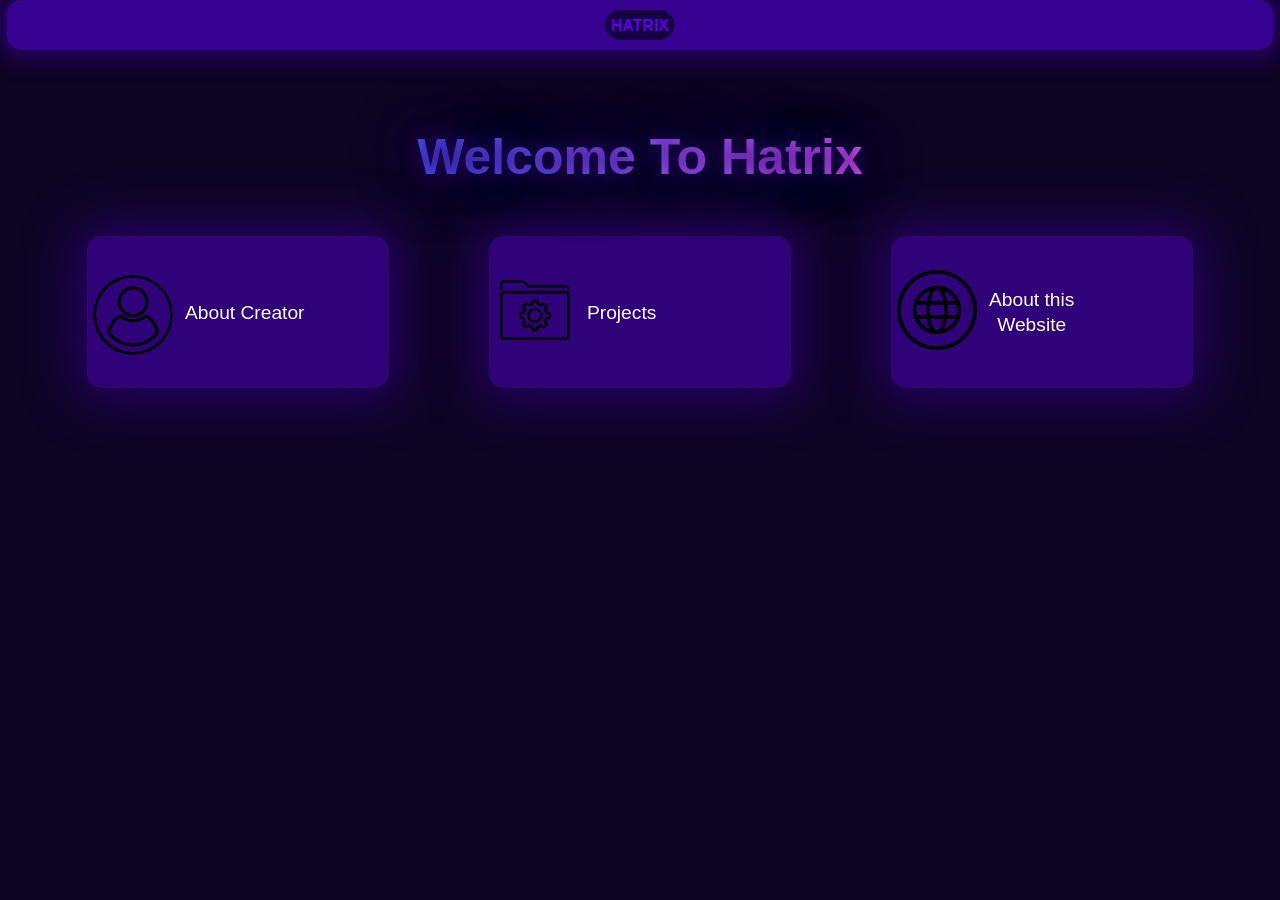
<file: index.html>
<!doctype html>
<html lang="en">
  <head>
    <meta charset="UTF-8" />
    <meta name="viewport" content="width=device-width, initial-scale=1.0" />
    <title>Hatrix</title>
     <meta
    name="description"
    content="Hatrix is a website of a overview of Hacktro and his Projects"
    />
    <link rel="stylesheet" href="styles/general.css">
    <link rel="stylesheet" href="styles/header.css">
    <link rel="stylesheet" href="styles/infoboxes.css">
    <link rel="stylesheet" href="styles/headtext.css">
  </head>
  <body>
    <div class="titlebar">
      <div class="someicon1">
        <div></div>
        <div></div>
      </div>
      <div style="flex: 1" class="title">
       <a href="index.html" class="titletext">HATRIX</a>
      </div>
      <div class="someicon2">
        <div></div>
        <div></div>
      </div>
    </div>

    <div class="pageheadtextbox">
      <p class="headtext">Welcome&nbsp;To Hatrix</p>
    </div>

<div class="infoboxes">
      <a href="selfinfo.html" class="selfinfobox">
          <div class="selfinfo">
            <div class="pfp">
              <img class="pfp-image" src="images/user.png" alt="profilepic" />
            </div>
            <div class="info">
              <p class="infotextprojectbox">About&nbsp;Creator</p>
            </div>
          </div>
      </a>


      <a href="projectinfo.html" class="projectinfobox">
        <div class="selfinfo">
          <div class="projectsicon">
          <img class="projectsicon-image" src="images/projectsicon.png">
        </div>
        <div class="info">
          <p class="infotextprojectbox">Projects</p>
        </div>
        </div>
      </a>

      <a href="thiswebinfo.html" class="thiswebinfo">
        <div class="selfinfo">
          <div class="projectsicon">
          <img class="projectsicon-image" src="images/image.png">
        </div>
        <div class="info">
          <p class="infotextprojectbox">About this <br> Website</p>
        </div>
        </div>
      </a>
</div>


  </body>
</html>
</file>
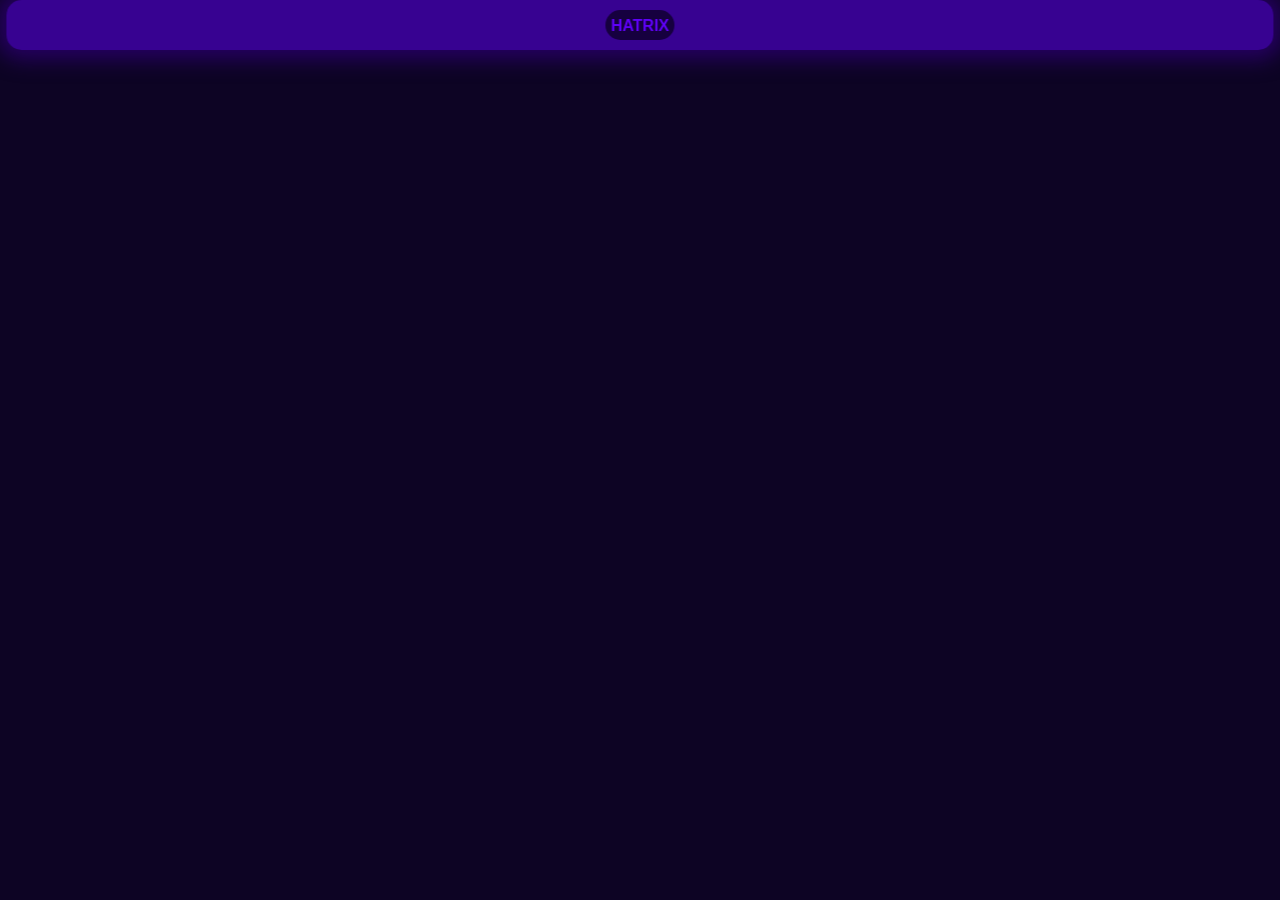
<file: projectinfo.html>
<!DOCTYPE html>
<html>
    <head>
    <meta charset="UTF-8" />
    <meta name="viewport" content="width=device-width, initial-scale=1.0" />
        <link rel="stylesheet" href="styles/general.css">
        <link rel="stylesheet" href="styles/header.css">
    </head>
    <body>
        
    <div class="titlebar">
      <div class="someicon1">
        <div></div>
        <div></div>
      </div>
      <div style="flex: 1" class="title">
        <a href="index.html" class="titletext">HATRIX</a>
      </div>
      <div class="someicon2">
        <div></div>
        <div></div>
      </div>
    </div>
    



    </body>
</html>
</file>
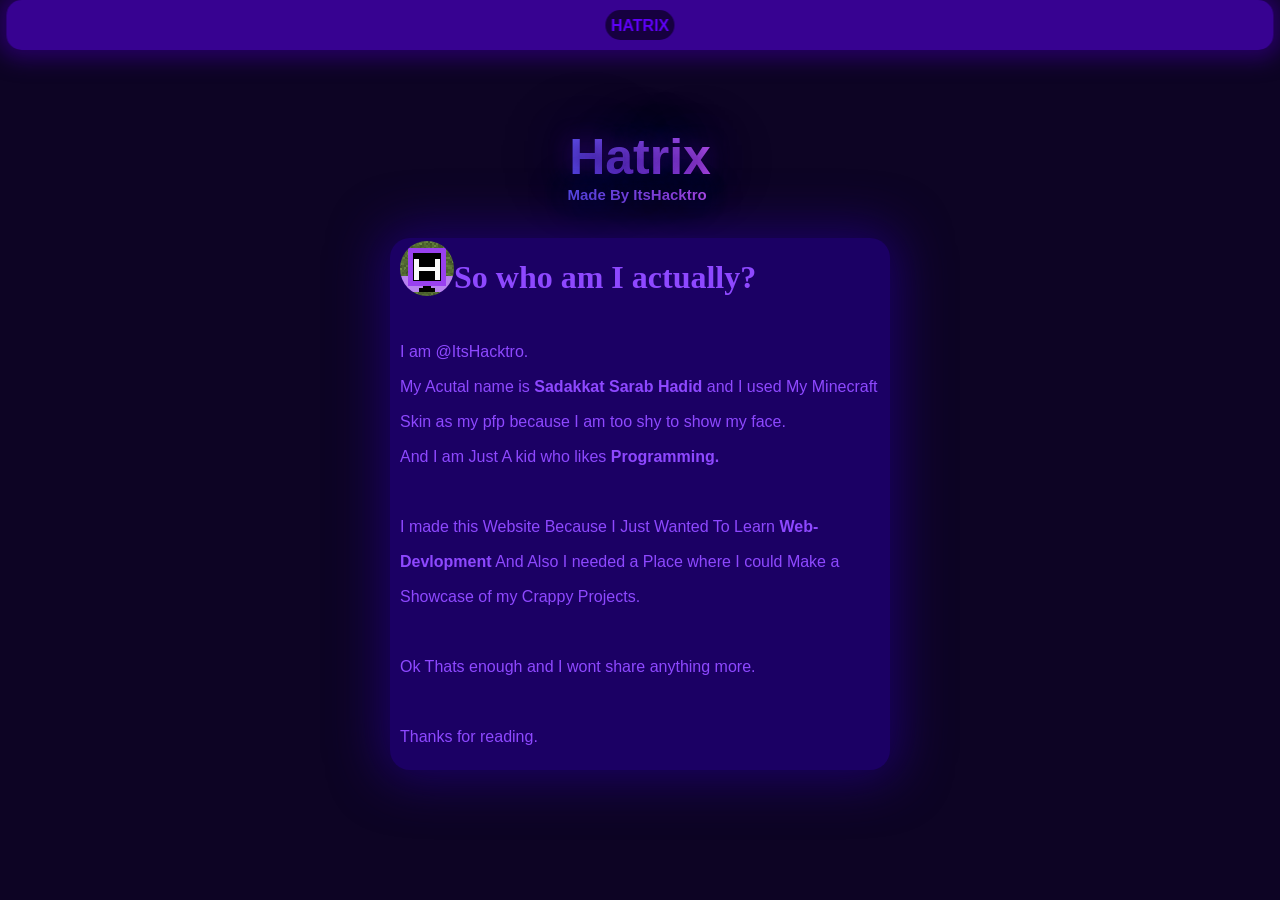
<file: selfinfo.html>
<!doctype html>
<html>
  <head>
    <meta charset="UTF-8" />
    <meta name="viewport" content="width=device-width, initial-scale=1.0" />
    <link rel="stylesheet" href="styles/general.css" />
    <link rel="stylesheet" href="styles/header.css">
    <link rel="stylesheet" href="styles/buttons.css">
    <link rel="stylesheet" href="styles/selfinfo.css">
  </head>
  <body>

    <div class="titlebar">
      <div class="someicon1">
        <div></div>
        <div></div>
      </div>
      <div style="flex: 1" class="title">
        <a href="index.html" class="titletext">HATRIX</a>
      </div>
      <div class="someicon2">
        <div></div>
        <div></div>
      </div>
    </div>

    <div class="pageheadtextbox">
      <div class="pageheadtextcontainer"><p class="headtext">Hatrix</p>
      <p class="headbottomtext">Made By ItsHacktro</p>
    </div>
  </div>


  <div class="selfdiscription">
    <div class="selfdiscriptionpart1">

      <div class="selfdiscriptionleft">
      <img class="pfp" src="images/Itshacktropic.png" alt="">
      </div>

      <div class="selfdiscriptionright">
      <h1 class="selfheadline1">So who am I actually?</h1>
      </div>

    </div>
    <div class="selfdiscriptionpart2">
      <p class="infotextself">
        I am @ItsHacktro. <br>My Acutal name is <b>Sadakkat Sarab Hadid</b>
        and I used My Minecraft Skin as my pfp because I am too shy to show my face. <br>
        And I am Just A kid who likes <b>Programming.</b>
        <br><br>
        I made this Website Because I Just Wanted To Learn <b>Web-Devlopment</b>
        And Also I needed a Place where I could Make a Showcase of my Crappy Projects.
        <br><br>Ok Thats enough and I wont share anything more.
        <br><br>
        Thanks for reading.

      </p>
    </div>
  </div>


  </body>
</html>
</file>
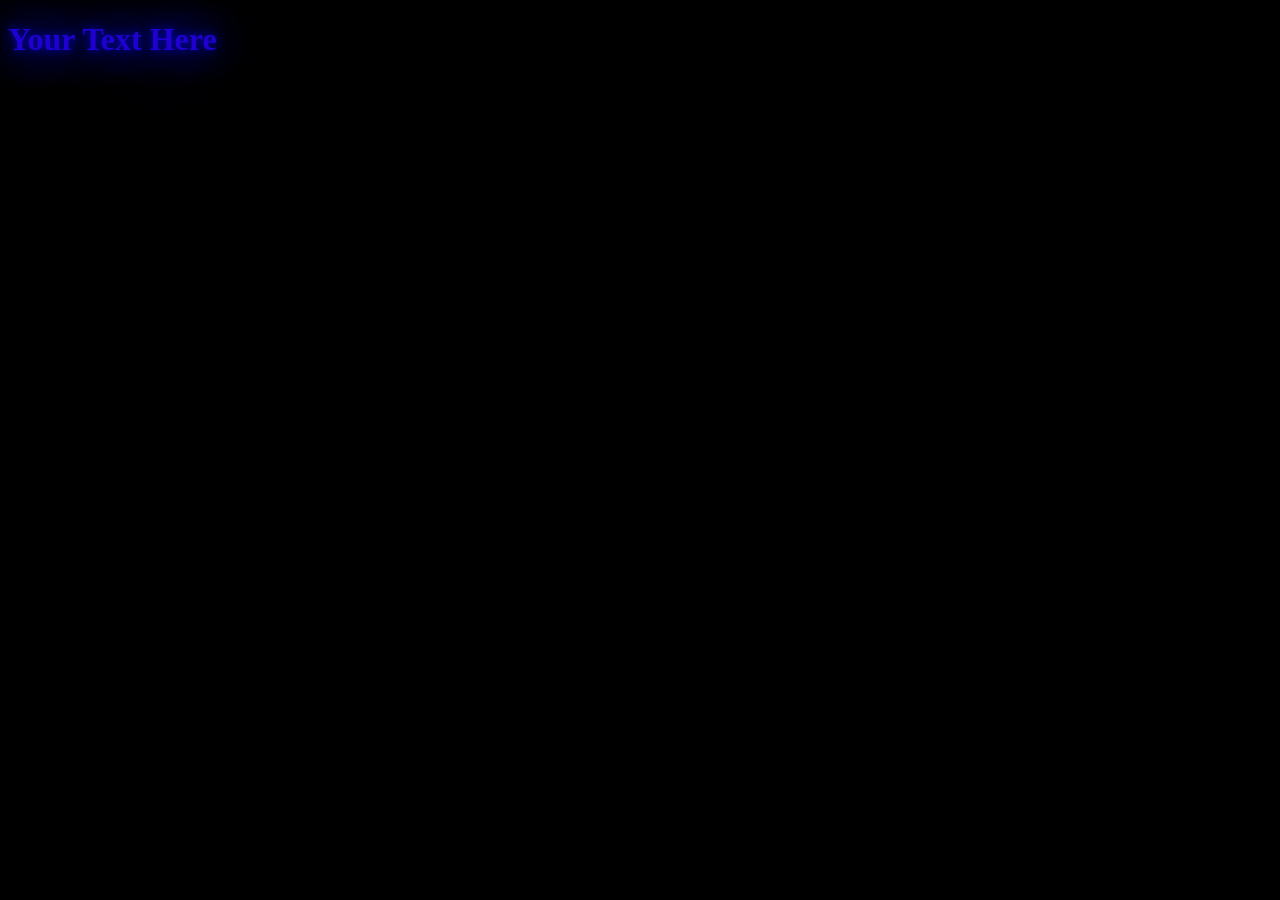
<file: test.html>
<!doctype html>
<html>
  <head>
    <style>
      .smooth-glow {
       color: #1f00d1;
       text-shadow:
        0 0 100px #1f00d1,
        0 0 40px #1f00d1,
        0 0 10px #1f00d1,
        0 0 50px #1f00d1;
      }
    </style>
  </head>
  <body style="background-color: black;">
  <h1 class="smooth-glow">Your Text Here</h1>
  </body>
</html>
</file>
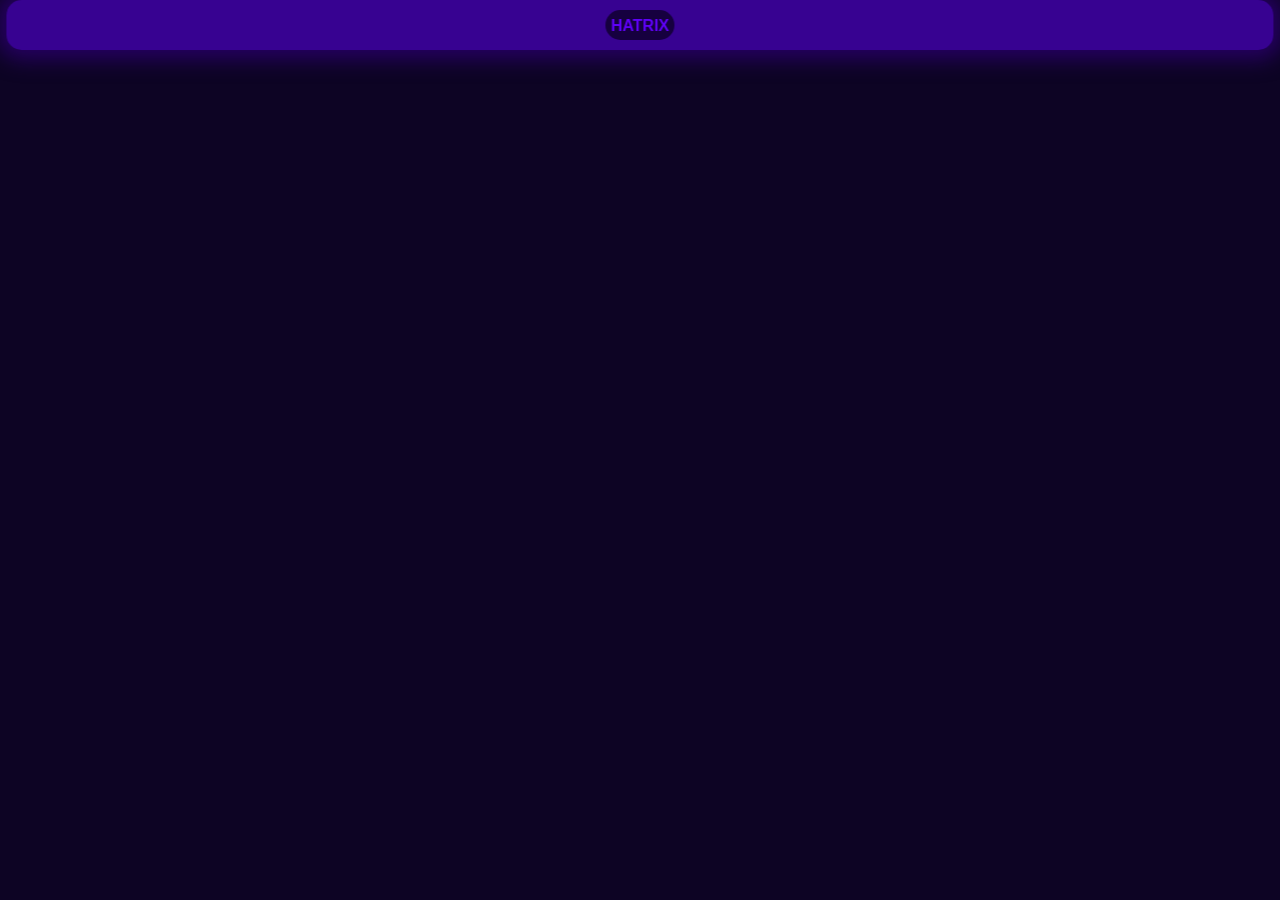
<file: thiswebinfo.html>
<!DOCTYPE html>
<html>
    <head>
    <meta charset="UTF-8" />
    <meta name="viewport" content="width=device-width, initial-scale=1.0" />
        <link rel="stylesheet" href="styles/general.css">
        <link rel="stylesheet" href="styles/header.css">
    </head>
    <body>
        
    <div class="titlebar">
      <div class="someicon1">
        <div></div>
        <div></div>
      </div>
      <div style="flex: 1" class="title">
        <a href="index.html" class="titletext">HATRIX</a>
      </div>
      <div class="someicon2">
        <div></div>
        <div></div>
      </div>
    </div>




    </body>
</html>
</file>
<file: styles/general.css>
p {
        font-family: Arial;
      }
      body {
      padding-top: 70px;
      padding-bottom: 100px;
        background-color: rgb(13, 4, 36);
      }
</file>
<file: styles/header.css>
.titlebar {
        display: flex;
        background-color: #5303d49f;
        backdrop-filter: blur(6px);     /* main magic */
        -webkit-backdrop-filter: blur(6px);
        position: fixed;
        top: 0;
        height: 50px;
        width: 99%;
        z-index: 100;
        border-radius: 15px;
        box-shadow: 0 0 20px 10px #25005f;
        left: 50%;
        transform: translateX(-50%);
        transition: all 0.25s;
      }
      .titlebar:hover
      {
        box-shadow: 0 0 50px 10px #3d009e;
      }
      .title {
        display: flex;
        justify-content: center;
        align-items: center;
        
      }
      .someicon1 {
        flex: 2;
        column-gap: 5px;
        display: flex;
      }
      .someicon2 {
        flex: 2;
        column-gap: 5px;
        display: flex;
      }
      .titletext
      {
        font-family: Arial, Helvetica, sans-serif;
        text-decoration: none;
        font-weight: bold;
        color: rgb(95, 0, 248);
        background-color: rgb(22, 0, 63);
        padding-top: 7px;
        padding-bottom: 5px;
        padding-left: 5px;
        padding-right: 5px;
        border-radius: 20px;
      }

      .titletext:hover
      {
        color: rgb(59, 0, 153);
      }
</file>
<file: styles/infoboxes.css>
.infoboxes
    {
        display: flex;
        flex-wrap: wrap;
        flex-direction: row;
        height: auto;
        column-gap: 100px;
        padding-left: 25px;
        padding-right: 25px;
        row-gap: 50px;
        justify-content: center;
        
    }    
    .selfinfobox,.projectinfobox,.thiswebinfo
    {
      
      display: flex;
      text-decoration: none;
      background-color: #30027a;
      box-shadow: 0 0 50px 10px #29006b;
      border-style: solid;
      border-width: 1px;
      border-color: rgba(37, 37, 37, 0.281);
      border-radius: 15px;
      transition: all 0.25s ease;
    }
    .selfinfobox:hover,.projectinfobox:hover,.thiswebinfo:hover
    {
      box-shadow: 0 0 50px 10px #3d009e;
    }
    .selfinfobox:active,.projectinfobox:active,.thiswebinfo:active
    {
      transition: all 0.1s;
      box-shadow: 0 0 50px 10px #24005e;
      border-color: #24005e;
    }
    .selfinfobox
    {   height: 150px;
        flex: 1 1 300px;
        max-width: 300px;
    }
    .projectinfobox
    {
        height: 150px;
        max-width: 300px;
        flex: 1 1 300px;
        
    }
    .thiswebinfo
    {
        height: 150px;
        max-width: 300px;
        flex: 1 1 300px;
        
    } 
    .selfinfo {
        display: flex;
        flex-direction: row;
        align-items: center;
        gap: 2px;
      }
      .pfp {
        flex-shrink: 0;
      }
      .pfp-image
      {
        margin-top: 5px;
        margin-left: 5px;
        border-radius: 50%;
        width: 10vw;
        max-width: 80px;
        min-width: 50px;
        height: auto;
        display: block;
      }
      .info
      {
        flex: 1;
      }
      .infotext
      {
         font-family: Arial, Helvetica, sans-serif;
         color: white;
         margin-top: 20px;
         line-height: 25px; 
      }

      .projectinfobox
      {
        display: flex;
        flex-direction: row;
        align-items: center;
        gap: 2px; 
      }
      .projectsicon-image
      {
        margin-left: 5px;
        width: 10vw;
        max-width: 80px;
        min-width: 50px;
        height: auto;
      }
      .infotextprojectbox
      {
         font-family: Arial, Helvetica, sans-serif;
         color: white;
         margin-top: 20px;
         line-height: 25px; 
         font-size: larger;
         text-align: center;
         margin-left: 10px ;
      }
      .thiswebinfo{
        display: flex;
        flex-direction: row;
        align-items: center;
        gap: 2px;
      }
</file>
<file: styles/headtext.css>
.pageheadtextbox
{       position: relative;
        display: flex;
        width: 40%;
        left: 50%;
        transform: translateX(-50%);
        justify-content: center;
}
.headtext{
    text-align: center;
    font-size: 50px;
    font-weight: 700;                    /* Important for gradient */
    color: transparent;
    background: linear-gradient(90deg, #495cff, #9B5CFF, #E05CFF);
    -webkit-background-clip: text;
    background-clip: text;
    text-shadow:
        0 0 20px rgba(41, 0, 107, 0.8),
        0 0 40px rgba(41, 0, 107, 0.6),
        0 0 80px rgba(41, 0, 107, 0.4);
}
</file>
<file: styles/buttons.css>
.subscribe-button {
        margin-top: 0px;
        font-size: 12.5px;
        font-weight: bold;
        color: rgb(24, 23, 23);
        background-color: white;
        border: none;
        border-radius: 20px;
        width: 90px;
        height: 30px;
        cursor: pointer;
        transition: opacity 0.15s,background-color 0.1s;
      }
      .subscribe-button:hover {
        opacity: 0.8;
      }
      .subscribe-button:active {
        background-color: rgb(255, 67, 67);
        opacity: 1;
      }
</file>
<file: styles/selfinfo.css>
.pageheadtextbox
{       position: relative;
        display: flex;
        width: 40%;
        left: 50%;
        transform: translateX(-50%);
        justify-content: center;
        margin-bottom: 20px;
}
.headtext{
    margin-bottom: 0px;
    text-align: center;
    font-size: 50px;
    font-weight: 700;                    /* Important for gradient */
    color: transparent;
    background: linear-gradient(90deg, #495cff, #9B5CFF, #E05CFF);
    -webkit-background-clip: text;
    background-clip: text;
    text-shadow:
        0 0 20px rgba(41, 0, 107, 0.8),
        0 0 40px rgba(41, 0, 107, 0.6),
        0 0 80px rgba(41, 0, 107, 0.4);
}

.headbottomtext
{
    margin-top: 0px;
    padding-left: 35px;
    font-size: 15px;
    font-weight: 700;
    width: 180px;     /* Important for gradient */
    color: transparent;
    background: linear-gradient(90deg, #495cff, #9B5CFF, #E05CFF);
    -webkit-background-clip: text;
    background-clip: text;
    text-shadow:
        0 0 20px rgba(41, 0, 107, 0.8),
        0 0 40px rgba(41, 0, 107, 0.6),
        0 0 80px rgba(41, 0, 107, 0.4);  
}
.pageheadtextcontainer
{
        display: flex;
        flex-direction: column;
}

.selfdiscription
{
    border-radius: 20px;
    position: relative;
    display: flex;
    flex-direction: column;
    flex: 1;
    width: 95%;
    max-width: 500px;
    left: 50%;
    transform: translateX(-50%);
    justify-content: center;
    background-color: #1b0064;
    box-shadow: 0 0 50px 10px #1b0064;
    column-gap: 20px;
}

.selfdiscriptionpart1
{
    padding-left: 10px;
    display: flex;
    flex-direction: row;
}

.selfheadline1
{
    color: rgb(142, 72, 255);
}
.pfp
{   
    margin-top: 3px;
    border-radius: 50%;
}
.selfdiscriptionpart2
{
    padding-left: 10px;
}
.infotextself
{
    line-height: 35px;
    color: rgb(142, 72, 255);
}
</file>
